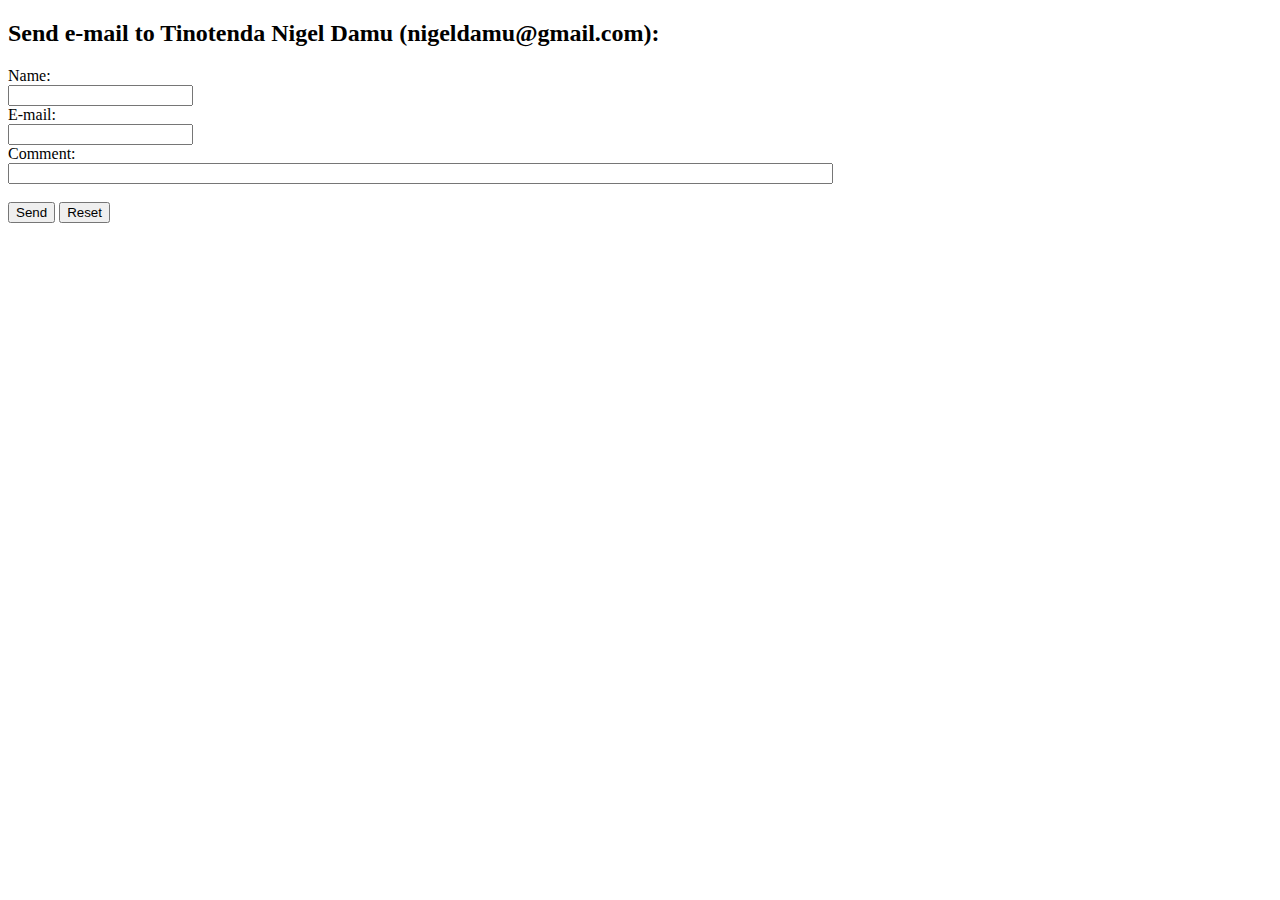
<file: Email Me.html>
<!DOCTYPE html>
<html>
<body>

<h2>Send e-mail to Tinotenda Nigel Damu (nigeldamu@gmail.com):</h2>

<form action="mailto:nigeldamu@gmail.com" method="post" enctype="text/plain">
Name:<br>
<input type="text" name="name"><br>
E-mail:<br>
<input type="text" name="mail"><br>
Comment:<br>
<input type="text" name="comment"  size="100" ><br><br>
<input type="submit" value="Send">
<input type="reset" value="Reset">
</form>

</body>
</html>
</file>
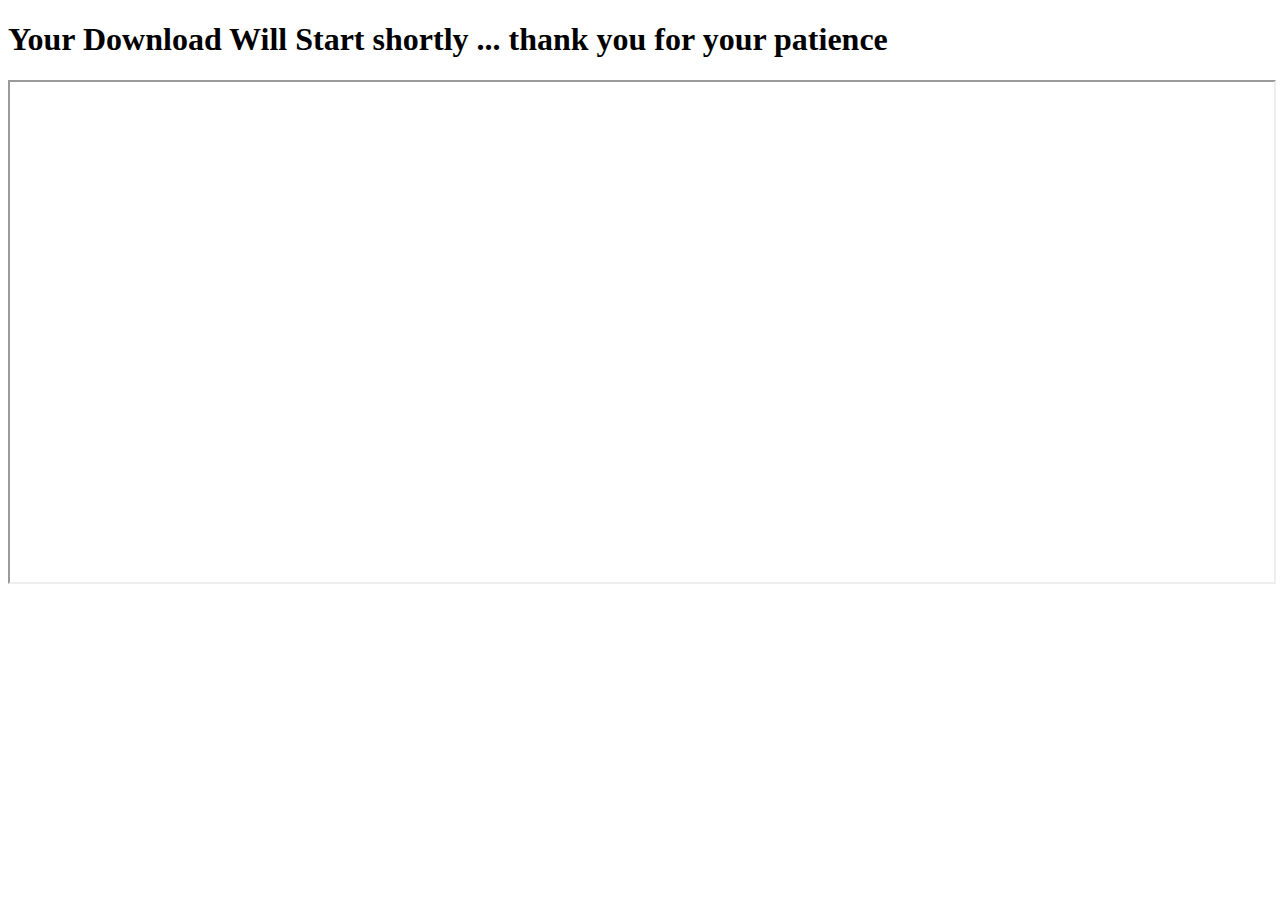
<file: Tinotenda Damu CV.html>
<!DOCTYPE html>
<html lang="en">
<head>
    <meta charset="UTF-8">
    <meta http-equiv="X-UA-Compatible" content="IE=edge">
    <meta name="viewport" content="width=device-width, initial-scale=1.0">
    <title>Tinotenda Damu CV</title>
</head>
<body>
    <h1>Your Download Will Start shortly ... thank you for your patience</h1>
    <iframe src="/Tinotenda Damu CV.pdf" width="100%" height="500px">
    </iframe>
</body>
</html>
</file>
